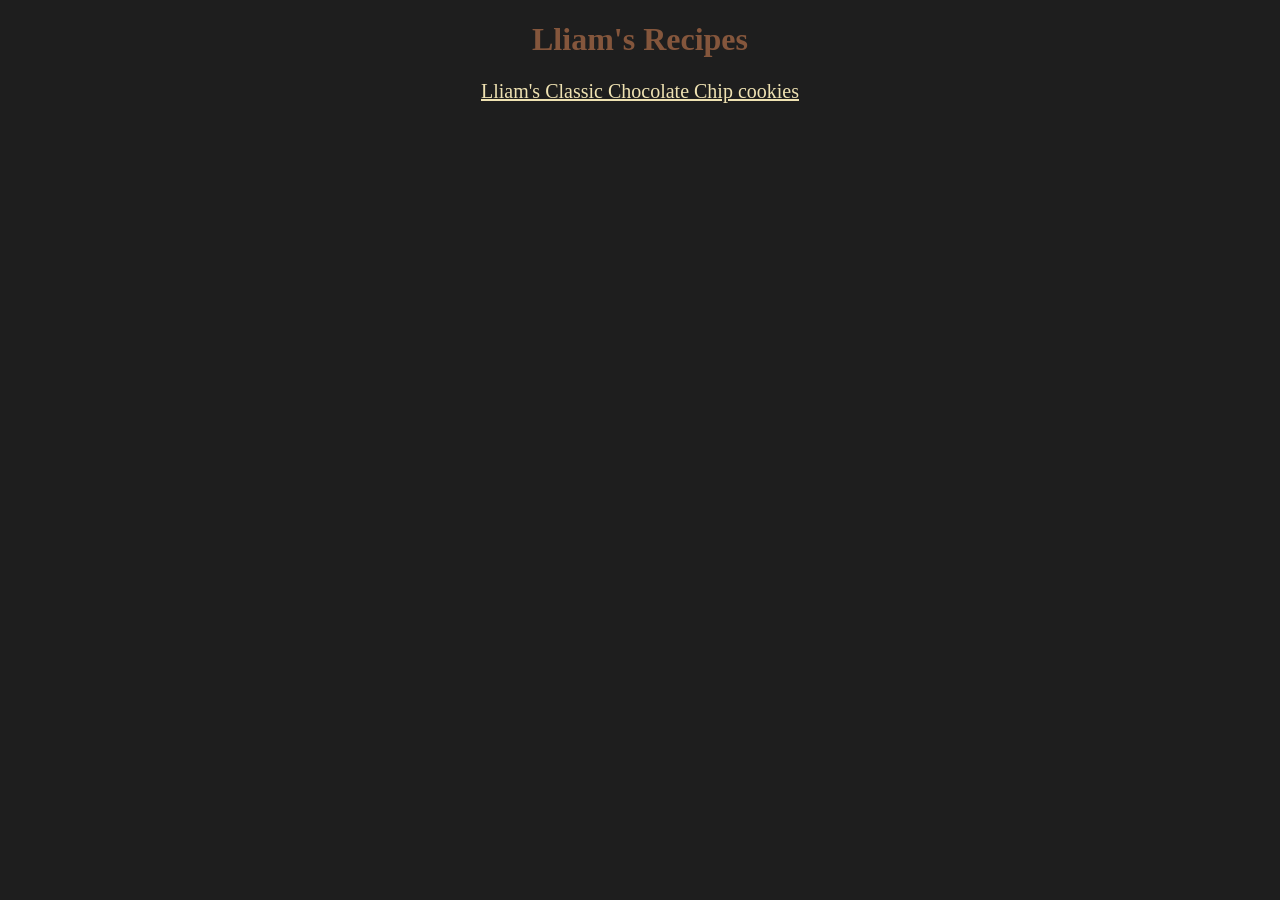
<file: index.html>
<!DOCTYPE html>
<html lang="en">
<head>
    <meta charset="UTF-8">
    <meta name="viewport" content="width=device-width, initial-scale=1.0">
    <title>Lliam's Recipe Homepage</title>
    <link rel="stylesheet" href="styleindex.css">
</head>
<body>
    <h1>Lliam's Recipes</h1>
    <a id="cookies" href="./recipes/cookies.html">Lliam's Classic Chocolate Chip cookies</a>
    
</body>
</html>
</file>
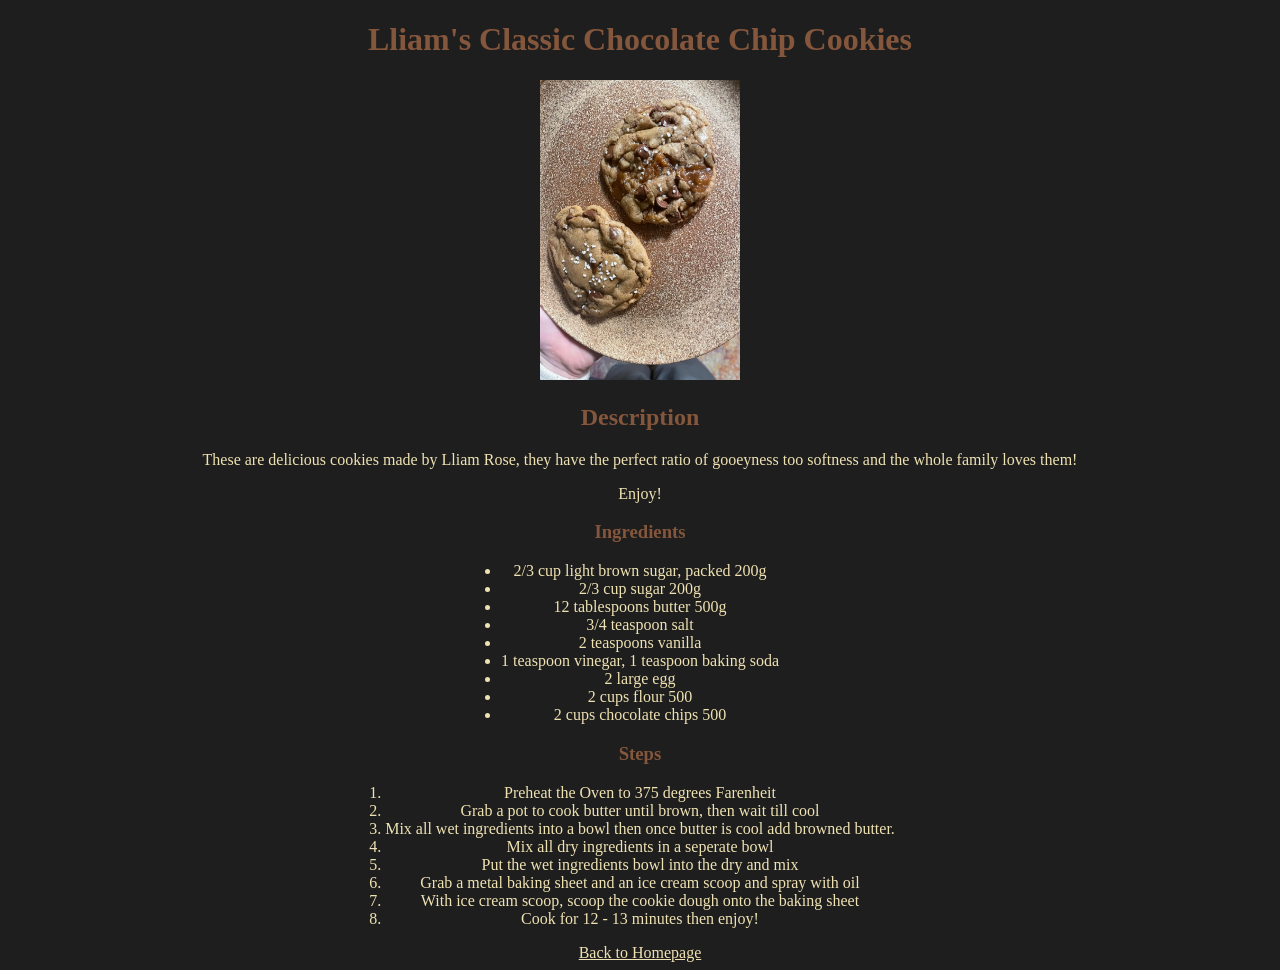
<file: recipes/cookies.html>
<!DOCTYPE html>
<html lang="en">
<head>
    <meta charset="UTF-8">
    <meta name="viewport" content="width=device-width, initial-scale=1.0">
    <title>Lliam's Classic Chocolate Chip Cookies</title>
    <link rel="stylesheet" href="cookiesstyle.css">
</head>
<body>
    <h1>Lliam's Classic Chocolate Chip Cookies</h1>
    <img src="./cookies.jpg" alt="Choclate Chip Cookie" height="300" width="200">
    <h2>Description</h2>
    <p>These are delicious cookies made by Lliam Rose, they have the perfect ratio of gooeyness too softness and the whole family loves them!</p>
    <p>Enjoy!</p>

    <h3>Ingredients</h3>
    <p><ul>
    <li>2/3 cup light brown sugar, packed 200g</li>
    <li>2/3 cup sugar 200g</li>
    <li>12 tablespoons butter 500g</li>
    <li>3/4 teaspoon salt</li>
    <li>2 teaspoons vanilla</li>
    <li>1 teaspoon vinegar, 1 teaspoon baking soda</li>
    <li>2 large egg</li>
    <li>2 cups flour 500</li>
    <li>2 cups chocolate chips 500</li>
    </ul></p>

    <h3>Steps</h3>
    <p><ol> 
    <li>Preheat the Oven to 375 degrees Farenheit</li>
    <li>Grab a pot to cook butter until brown, then wait till cool</li>
    <li>Mix all wet ingredients into a bowl then once butter is cool add browned butter.</li>
    <li>Mix all dry ingredients in a seperate bowl</li>
    <li>Put the wet ingredients bowl into the dry and mix</li>
    <li>Grab a metal baking sheet and an ice cream scoop and spray with oil</li>
    <li>With ice cream scoop, scoop the cookie dough onto the baking sheet</li>
    <li>Cook for 12 - 13 minutes then enjoy!</li>
    </ol></p>

    <a href="../index.html">Back to Homepage</a>
    
</body>
</html>
</file>
<file: styleindex.css>
* {
    text-align: center;
}

h1 {
    color: #84563C;
    font-size: 32px;
    font-weight: bold;
}

#cookies {
    color: #EFE2B2;
    font-size: 20px;
}

body {
    background-color: #1e1e1e;
}
</file>
<file: recipes/cookiesstyle.css>
* {
    text-align: center;
    color: #EFE2B2;
}

ul, ol {
  padding: 0;
  margin: 0;
  display: inline-block;
}

h1,
h2,
h3 {
    color: #84563C;
}

body {
    background-color: #1e1e1e;
}
</file>
